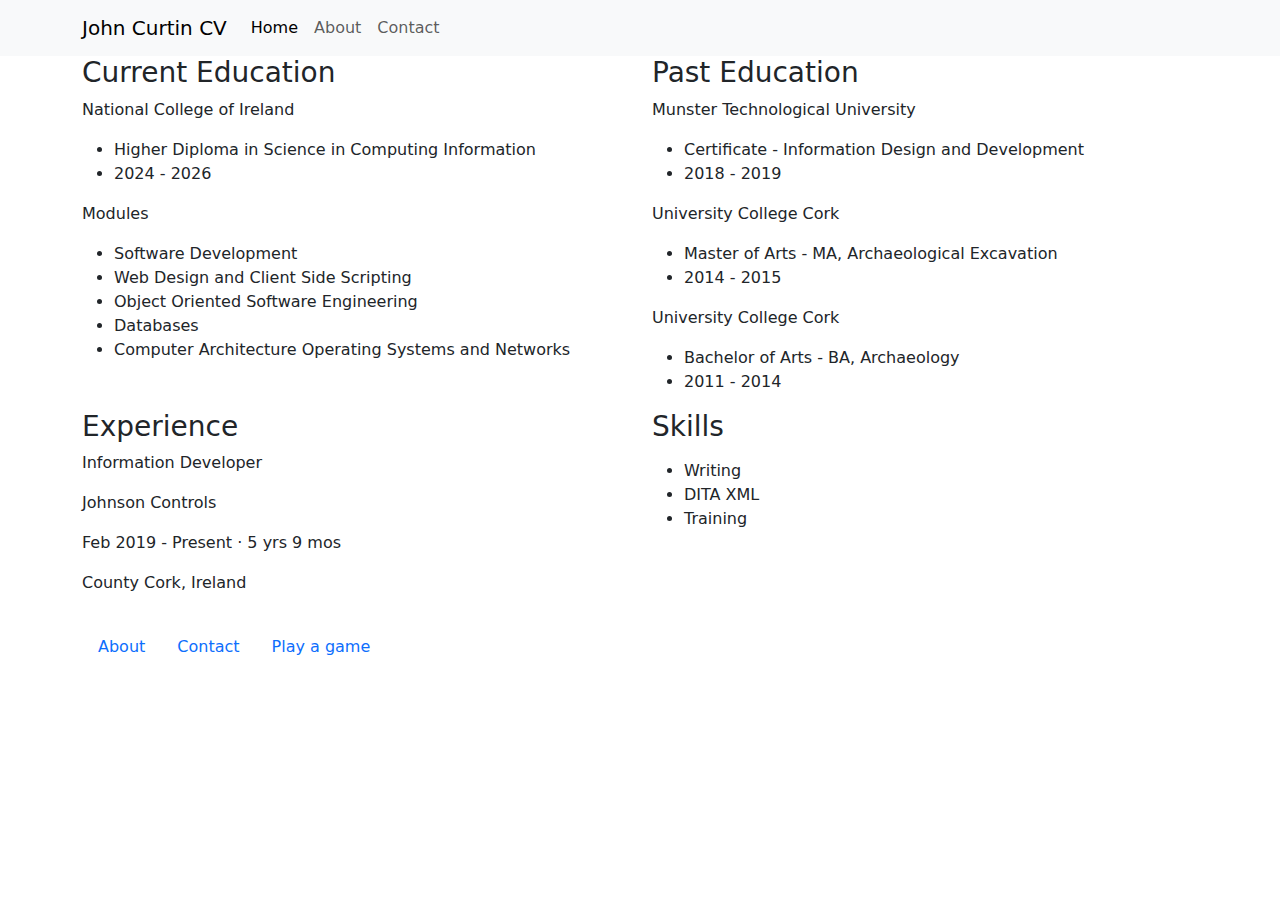
<file: index.html>
<!DOCTYPE html>
<html>
<head>
    <title>Week 6 Lab</title>
    <link rel="stylesheet" href="style/style.css">
    <link href="https://cdn.jsdelivr.net/npm/bootstrap@5.3.3/dist/css/bootstrap.min.css" rel="stylesheet" integrity="sha384-QWTKZyjpPEjISv5WaRU9OFeRpok6YctnYmDr5pNlyT2bRjXh0JMhjY6hW+ALEwIH" crossorigin="anonymous">
</head>

<body>
<!--Nav bar-->
<nav class="navbar navbar-expand-lg bg-body-tertiary">
  <div class="container">
    <a class="navbar-brand">John Curtin CV</a>
    <button class="navbar-toggler" type="button" data-bs-toggle="collapse" data-bs-target="#navbarNav" aria-controls="navbarNav" aria-expanded="false" aria-label="Toggle navigation">
      <span class="navbar-toggler-icon"></span>
    </button>
    <div class="collapse navbar-collapse" id="navbarNav">
      <ul class="navbar-nav ml-auto">
        <li class="nav-item">
          <a class="nav-link active" aria-current="page" href="/index.html">Home</a>
        </li>
     
     
        <li class="nav-item">
          <a class="nav-link" href="/about/about.html">About</a>
        </li>
        <li class="nav-item">
          <a class="nav-link" href="/contact/contact.html">Contact</a>
        </li>
        
      </ul>
    </div>
  </div>
</nav>

<div class="container">
  <div class="row">
    <div class="col-lg-6">
      <h3>Current Education</h3>
      <p>National College of Ireland
        <ul>
          <li>Higher Diploma in Science in Computing Information</li>
          <li>2024 - 2026</li>
        </ul>
      </p>
     <p>Modules
      <ul>
        <li>Software Development</li>
        <li>Web Design and Client Side Scripting  </li>
        <li>Object Oriented Software Engineering</li>
        <li>Databases</li>
        <li>Computer Architecture Operating Systems and Networks </li>
      </ul>
     </p>
     
     </p>


    </div>
    <div class="col-lg-6">
      <h3>Past Education</h3>
      <p>Munster Technological University
        <ul>
          <li>Certificate - Information Design and Development</li>
          <li>2018 - 2019</li>
        </ul>
      </p>
     <p>University College Cork
      <ul>
        <li>Master of Arts - MA, Archaeological Excavation</li>
        <li>2014 - 2015

        </li>
      </ul>
     </p>
     <p>University College Cork
      <ul>
        <li>Bachelor of Arts - BA, Archaeology </li>
        <li>2011 - 2014

        </li>
      </ul>
     </p>


    </div>

  </div>
  <div class="row">
    <div class="col-lg-6">
      <h3>Experience</h3>
      <p>Information Developer</p>
      <p> Johnson Controls</p>
        <p> Feb 2019 - Present · 5 yrs 9 mos</p>
          <p> County Cork, Ireland</p>
    </div>
    <div class="col-lg-6">
      <h3>Skills</h3>
      <p><ul>
        <li>Writing</li>
        <li>DITA XML</li>
        <li>Training</li>
    </ul></p>

    </div>
  
    </div>

  </div>
</div>

    <div class="container">
      <div class="row py-3">
          <div class="col-md-7">
              <ul class="nav">
                  <li class="nav-item">
                    <a class="nav-link active" aria-current="page" href="/about/about.html">About</a>
                  </li>
                  <li class="nav-item">
                    <a class="nav-link" href="/contact/contact.html">Contact</a>
                  </li>
                  <li>
                    <a class="nav-link" href="rockpaperscissors/index.html">Play a game</a>
                  </li>

    </div>
        </div>



    </div>

     <!--Javascript and dependencues-->    
     <script src="https://cdn.jsdelivr.net/npm/bootstrap@5.3.3/dist/js/bootstrap.bundle.min.js" integrity="sha384-YvpcrYf0tY3lHB60NNkmXc5s9fDVZLESaAA55NDzOxhy9GkcIdslK1eN7N6jIeHz" crossorigin="anonymous"></script> 
</body>


</html>
</file>
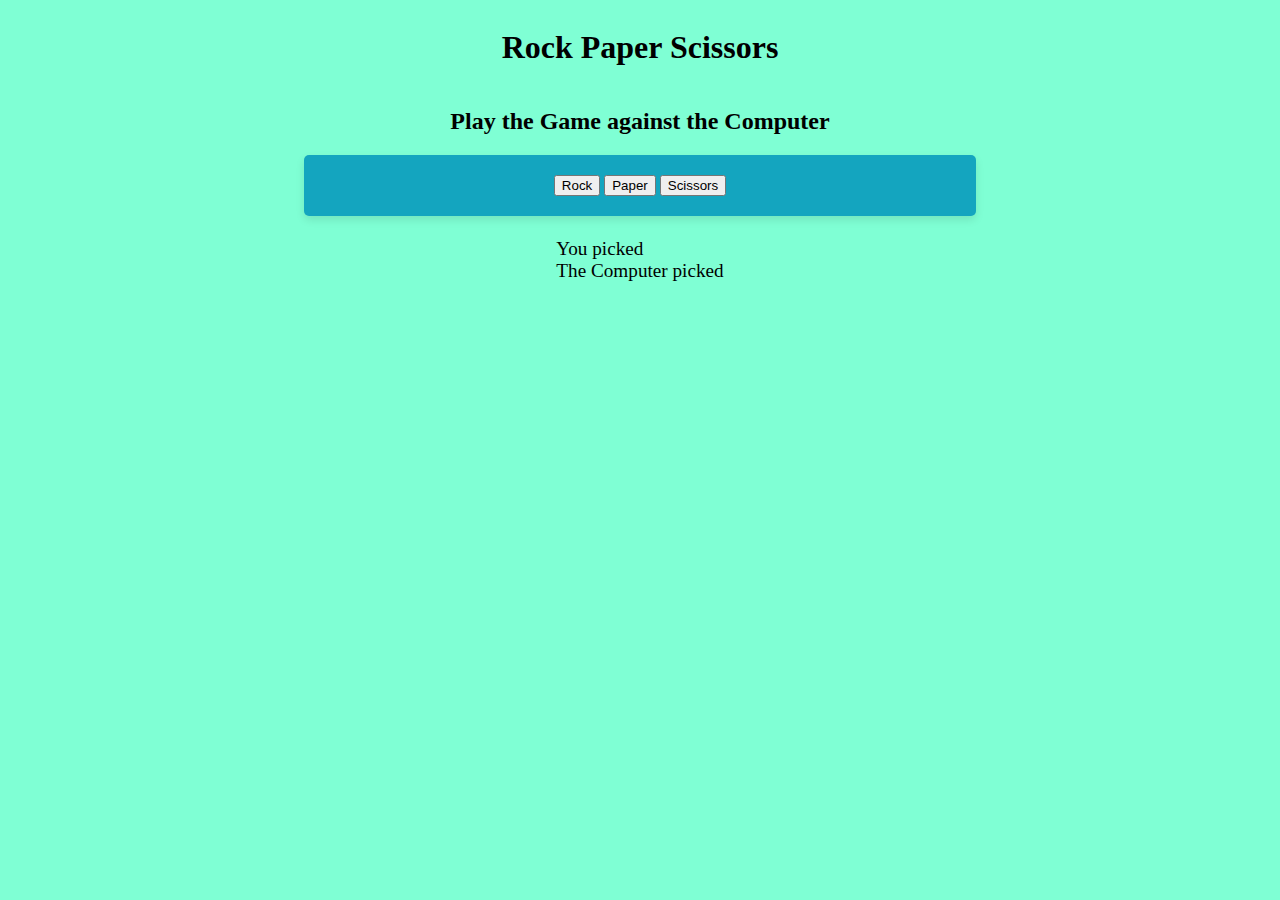
<file: game/index.html>
<!DOCTYPE html>
<html lang="en">
<head>
    <meta charset="UTF-8">
    <meta name="viewport" content="width=device-width, initial-scale=1.0">
    <title>Rock Paper Scissors</title>
    <link rel="stylesheet" href="style.css">
</head>
<body>
    <h1>Rock Paper Scissors</h1>
    <h2>Play the Game against the Computer</h1>

    <div id="game-container">
    <button onclick="playGame('rock')">Rock</button>
    <button onclick="playGame('paper')">Paper</button>
    <button onclick="playGame('scissors')">Scissors</button>
    </div>

    <div id="resultsDisplay">
    <br/>
    <div id="playerChoice">You picked </div>
    <div id="computerChoice">The Computer picked </div>
    <div id="whoWon"></div>
    </div>

    <script src="script.js"></script>
</body>
</html>
</file>
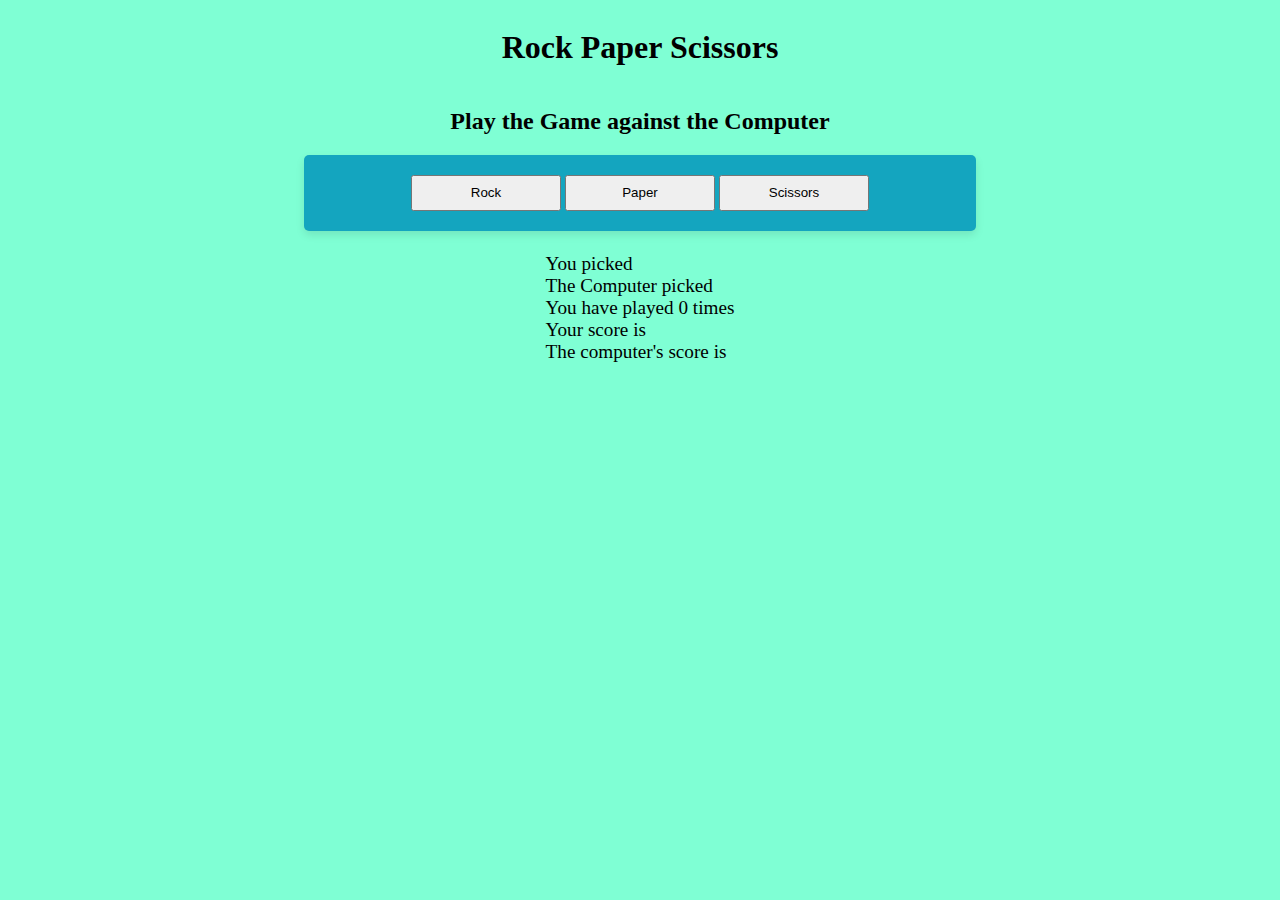
<file: GameUpdated/index.html>
<!DOCTYPE html>
<html lang="en">
<head>
    <meta charset="UTF-8">
    <meta name="viewport" content="width=device-width, initial-scale=1.0">
    <title>Rock Paper Scissors</title>
    <link rel="stylesheet" href="style.css">
</head>
<body>
    <h1>Rock Paper Scissors</h1>
    <h2>Play the Game against the Computer</h1>

    <div id="game-container">
    <button onclick="playGame('rock')">Rock</button>
    <button onclick="playGame('paper')">Paper</button>
    <button onclick="playGame('scissors')">Scissors</button>
    </div>

    <div id="resultsDisplay">
    <br/>
    <div id="whoWon"></div>
    <div id="playerChoice">You picked </div>
    <div id="computerChoice">The Computer picked </div>
    
    <div id="played">You have played 0 times</div>
    <div id="playerscore">Your score is </div>
    <div id="computerscore">The computer's score is </div>
    </div>

    <script src="script.js"></script>
</body>
</html>
</file>
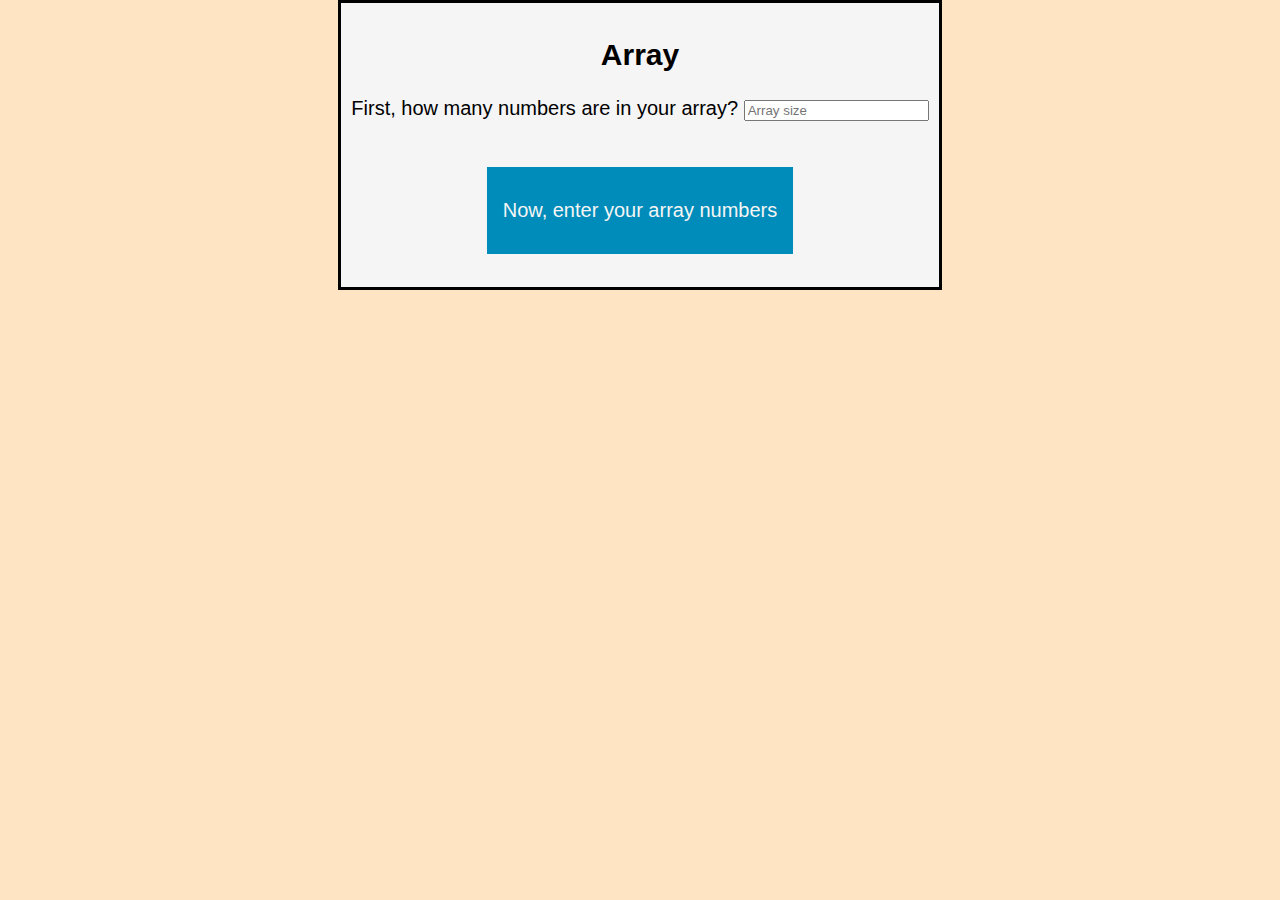
<file: Lab 5/index.html>
<!DOCTYPE html>
<html lang="en">
<head>
    <meta charset="UTF-8">
    <meta name="viewport" content="width=device-width, initial-scale=1.0">
    <link rel="stylesheet" href="style.css">
    <title>Lab 5</title>
</head>
<body>
    
    <div id="array-container">
        <h2>Array</h2>
        <label>First, how many numbers are in your array?</label>
        <input id="numArray" type="number" min="2" required placeholder="Array size"><br />
        <br />
        <br />
        <button onclick="arrayNumber()">Now, enter your array numbers</button>
        <br />
        <br />
        <div id="results"></div>



    </div>
    
    <script src="script.js"></script>
</body>
</html>
</file>
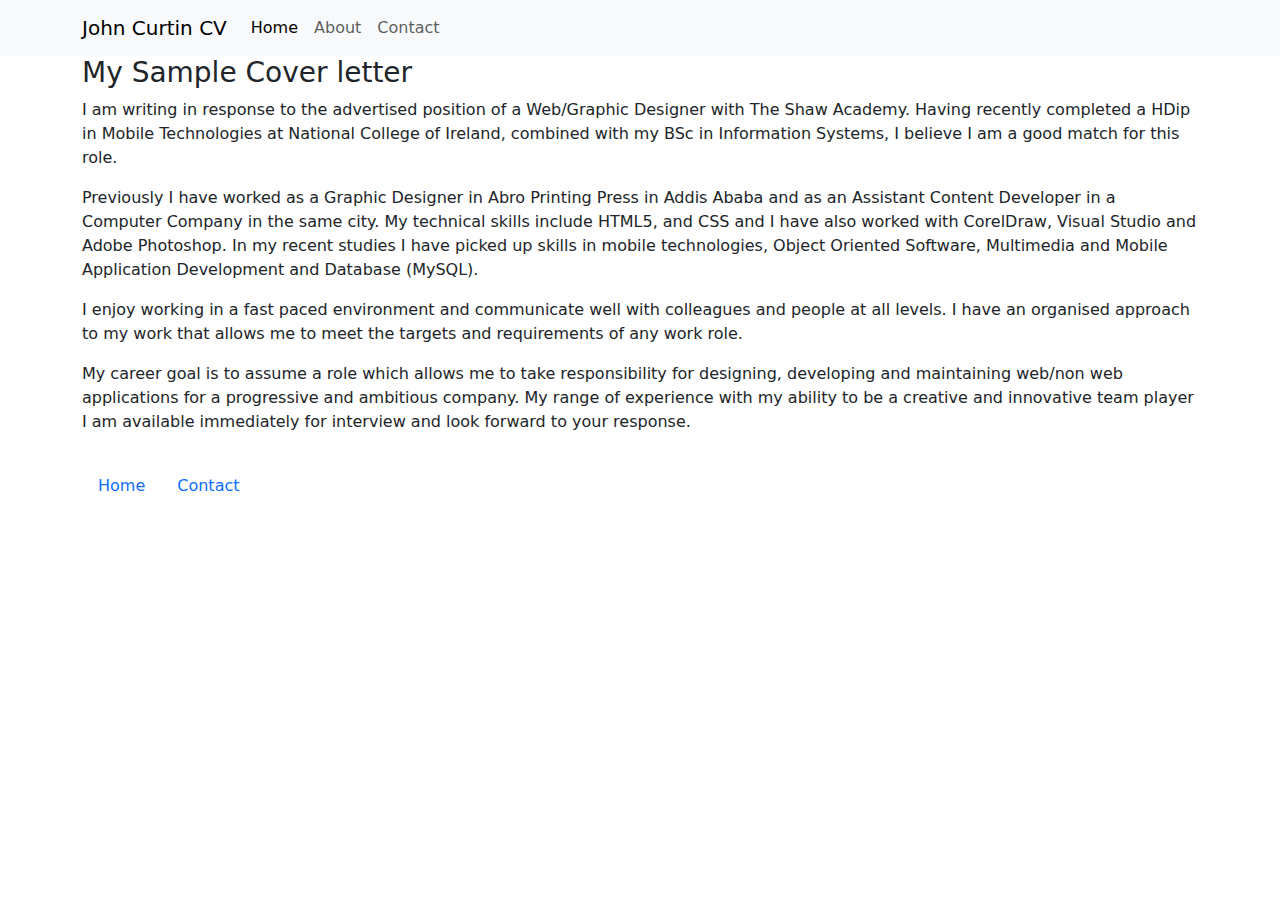
<file: about/about.html>
<!DOCTYPE html>
<html>
<head>
    <title>About me</title>
    <link rel="stylesheet" href="../style/style.css">
    <link href="https://cdn.jsdelivr.net/npm/bootstrap@5.3.3/dist/css/bootstrap.min.css" rel="stylesheet" integrity="sha384-QWTKZyjpPEjISv5WaRU9OFeRpok6YctnYmDr5pNlyT2bRjXh0JMhjY6hW+ALEwIH" crossorigin="anonymous">

</head>

<body>
  <nav class="navbar navbar-expand-lg bg-body-tertiary">
    <div class="container">
      <a class="navbar-brand" href="#">John Curtin CV</a>
      <button class="navbar-toggler" type="button" data-bs-toggle="collapse" data-bs-target="#navbarNav" aria-controls="navbarNav" aria-expanded="false" aria-label="Toggle navigation">
        <span class="navbar-toggler-icon"></span>
      </button>
      <div class="collapse navbar-collapse" id="navbarNav">
        <ul class="navbar-nav ml-auto">
          <li class="nav-item">
            <a class="nav-link active" aria-current="page" href="/index.html">Home</a>
          </li>
       
       
          <li class="nav-item">
            <a class="nav-link" href="/about/about.html">About</a>
          </li>
          <li class="nav-item">
            <a class="nav-link" href="/contact/contact.html">Contact</a>
          </li>
          
        </ul>
      </div>
    </div>
  </nav>
  <!--
  <div class="first">
    
    
    <img src="../images/me.jpeg" alt="Pitcure of J Curtin"/>
    <h1>John Curtin</h1>

  </div>
  -->
  <div class="container">
    <h3>My Sample Cover letter</h2>
<p>I am writing in response to the advertised position of a Web/Graphic Designer with The Shaw Academy. Having recently completed a HDip in Mobile Technologies at National College of Ireland, combined with my BSc in Information Systems, I believe I am a good match for this role.
 <p>
  Previously I have worked as a Graphic Designer in Abro Printing Press in Addis Ababa and as an Assistant Content Developer in a Computer Company in the same city. My technical skills include HTML5, and CSS and I have also worked with CorelDraw, Visual Studio and Adobe Photoshop. In my recent studies I have picked up skills in mobile technologies, Object Oriented Software, Multimedia and Mobile Application Development and Database (MySQL). 
</p>
<p>
  I enjoy working in a fast paced environment and communicate well with colleagues and people at all levels. I have an organised approach to my work that allows me to meet the targets and requirements of any work role.
</p>
<p>
  My career goal is to assume a role which allows me to take responsibility for designing, developing and maintaining web/non web applications for a progressive and ambitious company. My range of experience with my ability to be a creative and innovative team player I am available immediately for interview and look forward to your response.



</p>

</div>
<div class="container">
  <div class="row py-3">
    <div class="col-md-7">
        <ul class="nav">
            <li class="nav-item">
              <a class="nav-link active" aria-current="page" href="../index.html">Home</a>
            </li>
            <li class="nav-item">
              <a class="nav-link" href="../contact/contact.html">Contact</a>
            </li>
  
  </div>


</div>

     <!--Javascript and dependencues-->    
     <script src="https://cdn.jsdelivr.net/npm/bootstrap@5.3.3/dist/js/bootstrap.bundle.min.js" integrity="sha384-YvpcrYf0tY3lHB60NNkmXc5s9fDVZLESaAA55NDzOxhy9GkcIdslK1eN7N6jIeHz" crossorigin="anonymous"></script> 
  
</body>


</html>
</file>
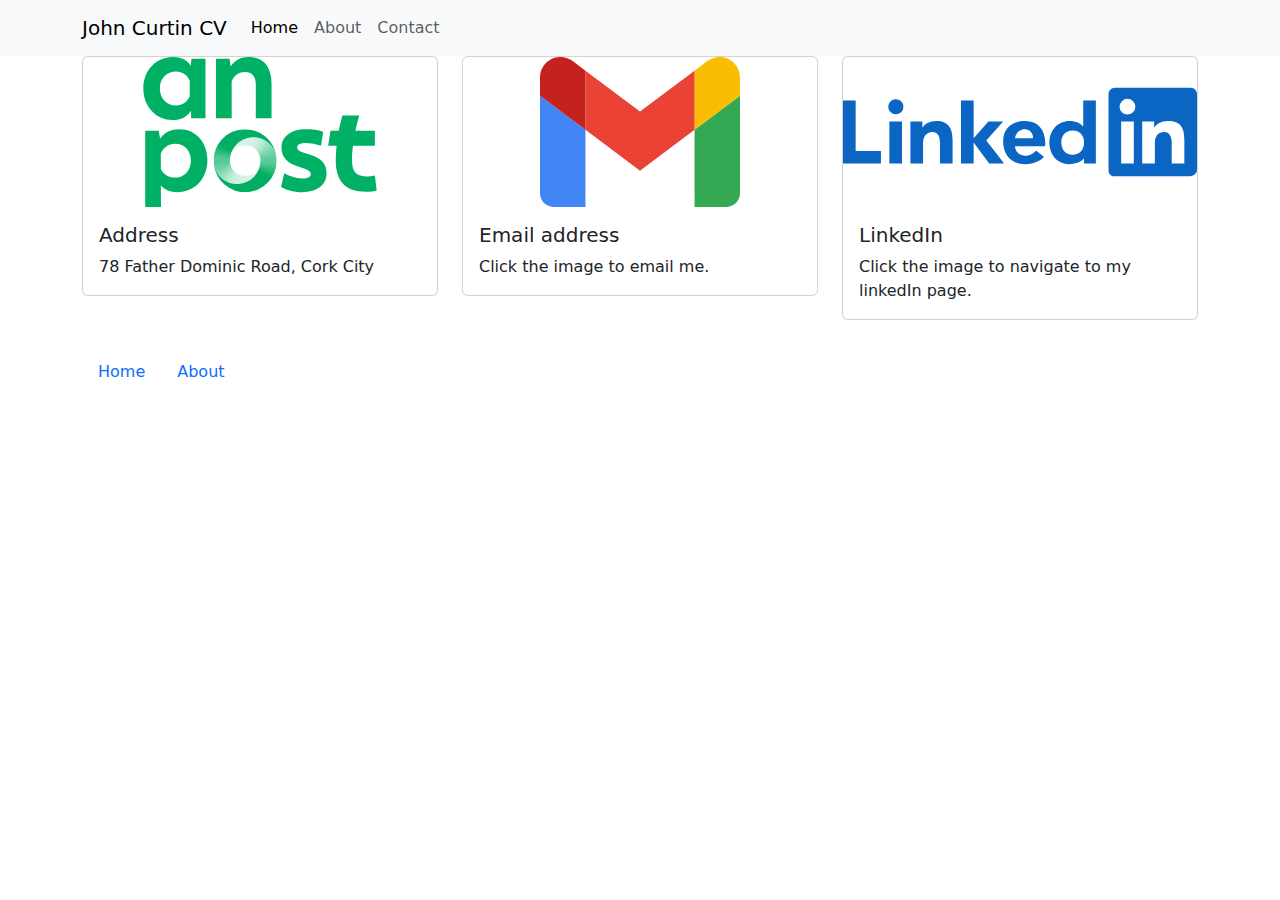
<file: contact/contact.html>
<!DOCTYPE html>
<html lang="en">
<head>
    <meta charset="UTF-8">
    <meta name="viewport" content="width=device-width, initial-scale=1.0">
    <title>Contact</title>
    <link rel="stylesheet" href="../style/style.css">
    <link href="https://cdn.jsdelivr.net/npm/bootstrap@5.3.3/dist/css/bootstrap.min.css" rel="stylesheet" integrity="sha384-QWTKZyjpPEjISv5WaRU9OFeRpok6YctnYmDr5pNlyT2bRjXh0JMhjY6hW+ALEwIH" crossorigin="anonymous">
<body>
    <nav class="navbar navbar-expand-lg bg-body-tertiary">
        <div class="container">
          <a class="navbar-brand">John Curtin CV</a>
          <button class="navbar-toggler" type="button" data-bs-toggle="collapse" data-bs-target="#navbarNav" aria-controls="navbarNav" aria-expanded="false" aria-label="Toggle navigation">
            <span class="navbar-toggler-icon"></span>
          </button>
          <div class="collapse navbar-collapse" id="navbarNav">
            <ul class="navbar-nav ml-auto">
              <li class="nav-item">
                <a class="nav-link active" aria-current="page" href="/index.html">Home</a>
              </li>
           
           
              <li class="nav-item">
                <a class="nav-link" href="/about/about.html">About</a>
              </li>
              <li class="nav-item">
                <a class="nav-link" href="/contact/contact.html">Contact</a>
              </li>
              
            </ul>
          </div>
        </div>
      </nav>
      <div class="container">
        <div class="row">
            <div class="col-md-6 col-lg-4">
                <div class="card mb-3">
                    <img src="/images/An_Post_Logo.svg" class="card-img-top" alt="An post logo" height="150">
                    <div class="card-body">
                      <h5 class="card-title">Address</h5>
                      <p class="card-text">78 Father Dominic Road, Cork City</p>
                      
                    </div>
                  </div>
            </div>
            <div class="col-md-6 col-lg-4">
                <div class="card mb-3">
                    <a href="mailto:johncurtin82@gmail.com" target="_blank"> <img src="/images/Gmail_icon_(2020).svg" class="card-img-top" alt="Gmail logo" height="150"></a>
                    <div class="card-body">
                      <h5 class="card-title">Email address</h5>
                      <p class="card-text">Click the image to email me.</p>
                      
                    </div>
                  </div>
            </div>
            <div class="col-md-6 col-lg-4">
                <div class="card mb-3">
                    <a href="https://www.linkedin.com/in/john-curtin-349332158/" target="_blank"><img src="/images/LinkedIn_2021.svg" class="card-img-top" alt="logo" height="150"></a>
                    <div class="card-body">
                      <h5 class="card-title">LinkedIn</h5>
                      <p class="card-text">Click the image to navigate to my linkedIn page.</p>
                      
                    </div>
                  </div>
            </div>
       
            
            
            
        </div>
    
     
    
          </div>

  
          <div class="container">
            <div class="row py-3">
                <div class="col-md-7">
                    <ul class="nav">
                        <li class="nav-item">
                          <a class="nav-link active" aria-current="page" href="../index.html">Home</a>
                        </li>
                        <li class="nav-item">
                          <a class="nav-link" href="../about/about.html">About</a>
                        </li>
    
          </div>
              </div>



          </div>
     <!--Javascript and dependencues-->    
     <script src="https://cdn.jsdelivr.net/npm/bootstrap@5.3.3/dist/js/bootstrap.bundle.min.js" integrity="sha384-YvpcrYf0tY3lHB60NNkmXc5s9fDVZLESaAA55NDzOxhy9GkcIdslK1eN7N6jIeHz" crossorigin="anonymous"></script> 
</body>
</html>
</file>
<file: style/style.css>
@media(min-width:468px){
    .container-1{
      display:flex;
      align-items:flex-start;
      flex-wrap: wrap;
      justify-content: space-between;
    }
    
   
  }

  .first div{

    background-color: orange;
    width: 100%;
    height: 300px;
    margin: 5px;
    color: white;
    text-align: center;
}

.coverBox{
  background-color:chartreuse;
  



}
 /*.container {
  background-color: aquamarine;
 }
 body{
  background-color: wheat ;

 } */
  .container-1 div{
    border:1px #ccc solid;
    padding:10px;
    background-color: aquamarine;
  }
  
  .bodyContact{
    background-color: aquamarine;

  }
  /*
  .box-1{
    flex:2;
  
  }
  
  .box-2{
    flex:1;
   
  }
  
  .box-3{
    flex:1;
    
  }
*/
</file>
<file: game/style.css>
body{
    font-family: 'Times New Roman', serif;
    display: flex;
    justify-content: center;
    align-items: center;
    flex-direction: column;
    background-color: aquamarine;
}
button{
    
}
#game-container{
    width: 50%;
    background-color: #14a5bf;
    padding: 20px;
    border-radius: 5px;
    box-shadow: 0 4px 8px rgba(0, 0, 0, 0.1);
    text-align: center;
}
#resultsDisplay{
    align-items: center;
    font-size: 1.2em;
}
</file>
<file: GameUpdated/style.css>
body{
    font-family: 'Times New Roman', serif;
    display: flex;
    justify-content: center;
    align-items: center;
    flex-direction: column;
    background-color: aquamarine;
}
button{
    line-height: 30px;
    width: 150px;
}
#game-container{
    width: 50%;
    background-color: #14a5bf;
    padding: 20px;
    border-radius: 5px;
    box-shadow: 0 4px 8px rgba(0, 0, 0, 0.1);
    text-align: center;
}
#resultsDisplay{
    align-items: center;
    font-size: 1.2em;
}
</file>
<file: Lab 5/style.css>
#array-container{
    font-family: Arial, sans-serif;
    border: 3px solid;
    padding: 10px;
    background-color: whitesmoke;
    align-content: center;
    justify-content: center;
    text-align: center;
    font-size: 20px;

}
body{
    background-color: bisque;
    font-family: Arial, sans-serif;
    display: flex;
    justify-content: center;
    align-items: center;
    
    margin: 0;
    
}
button{
    padding: 32px 16px;
    font-size: 20px;
    background-color: #008CBA;
    border: none;
    color: whitesmoke;
    text-align: center;
    display: inline-block;
}
</file>
